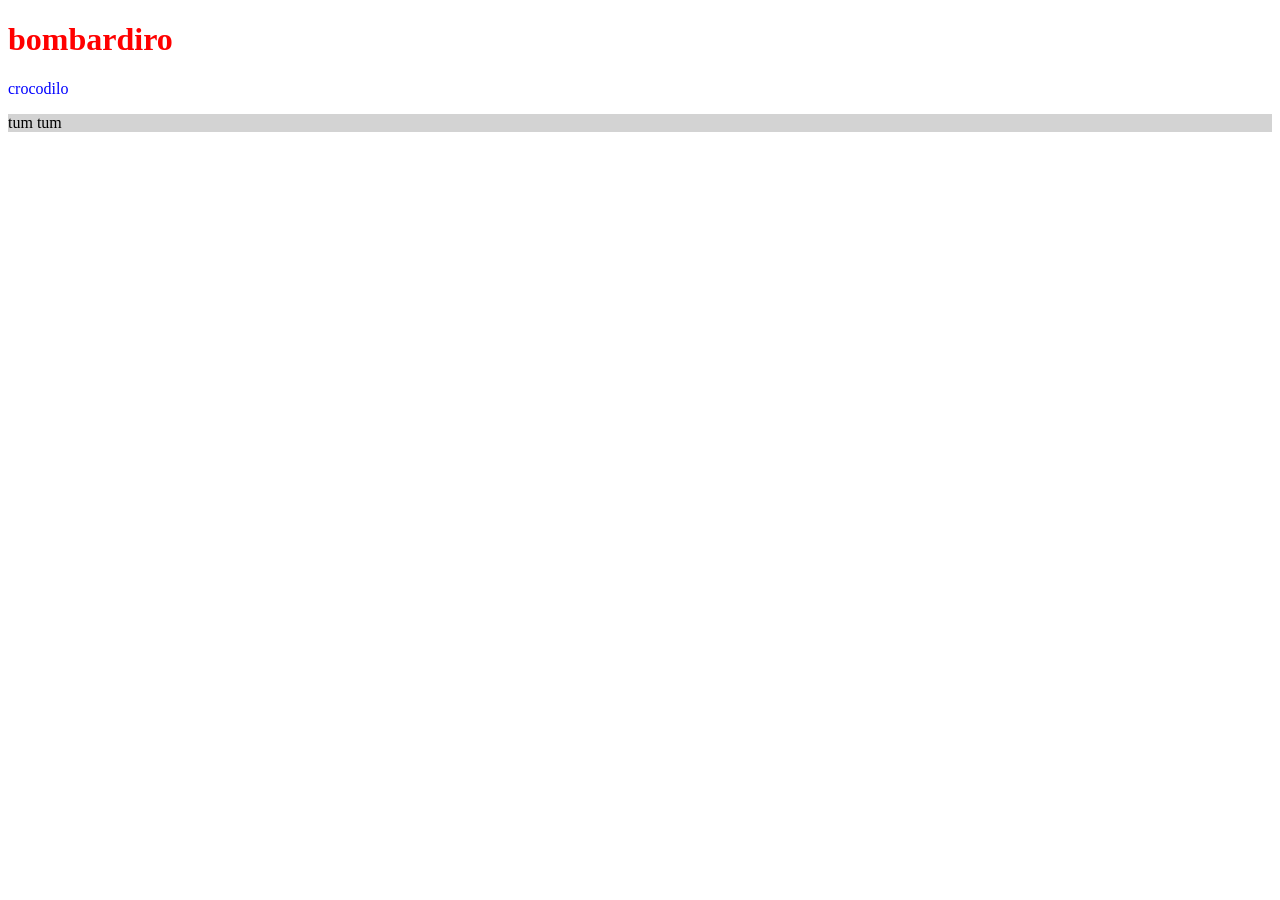
<file: atividade-css-basica/execicio-1/index.html>
<!DOCTYPE html>
<html lang="en">
<head>
    <meta charset="UTF-8">
    <meta name="viewport" content="width=device-width, initial-scale=1.0">
    <title>exercicio-1</title>
    <link rel="stylesheet" href="style.css">
</head>
<body>
    <h1 id="titulo">bombardiro</h1>
    <p>crocodilo</p>
    <div class="caixa">tum tum</div>
</body>
</html>
</file>
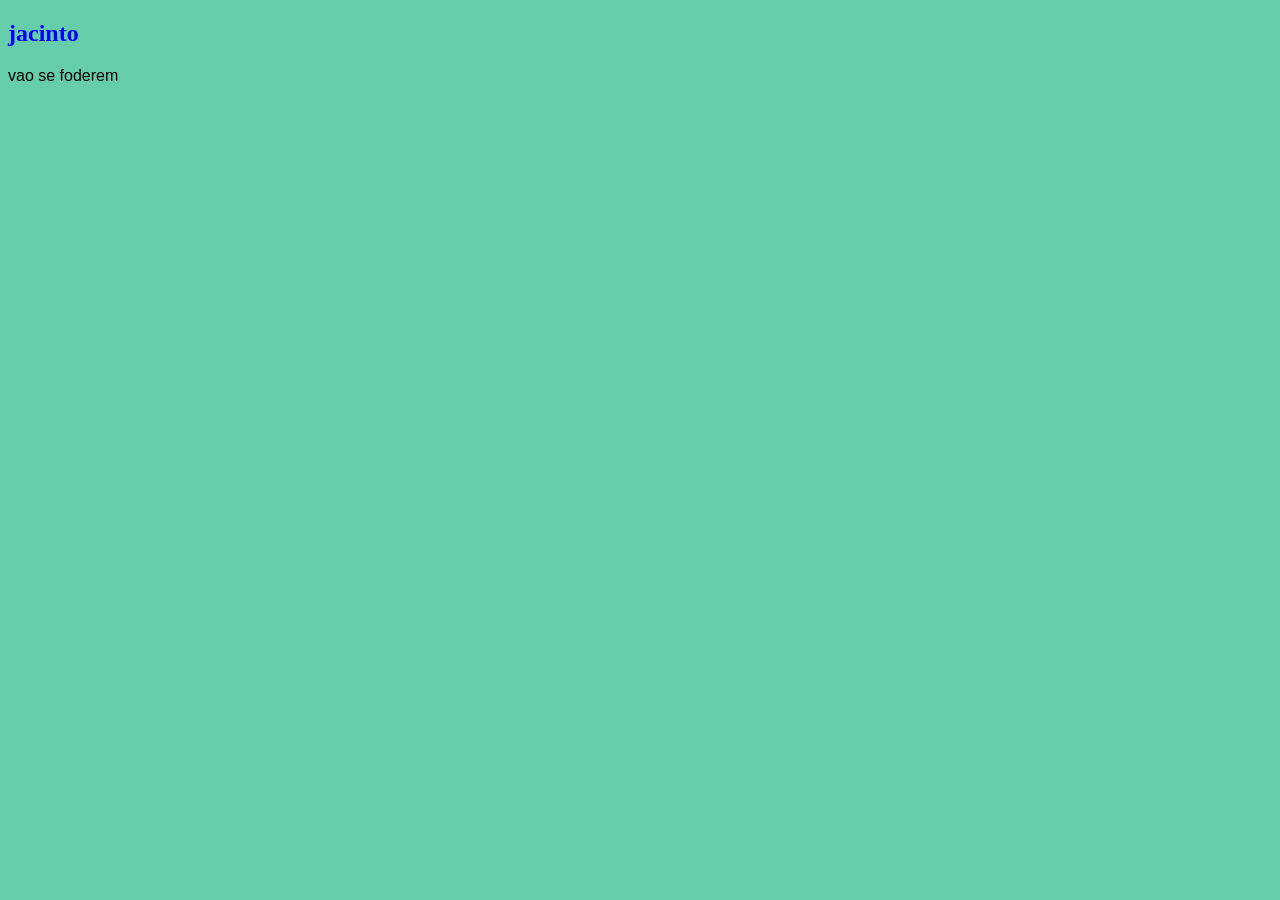
<file: atividade-css-basica/exercicio-4/index.html>
<!DOCTYPE html>
<html lang="en">
<head>
    <meta charset="UTF-8">
    <meta name="viewport" content="width=device-width, initial-scale=1.0">
    <title>exercicio-4</title>
    <link rel="stylesheet" href="style.css">
    <style>
        p{
            font-family: Arial, Helvetica, sans-serif;
        }
    </style>
</head>
<body>
    <h2 style="color: blue;">jacinto</h2>
    <p>vao se foderem</p>
</body>
</html>
</file>
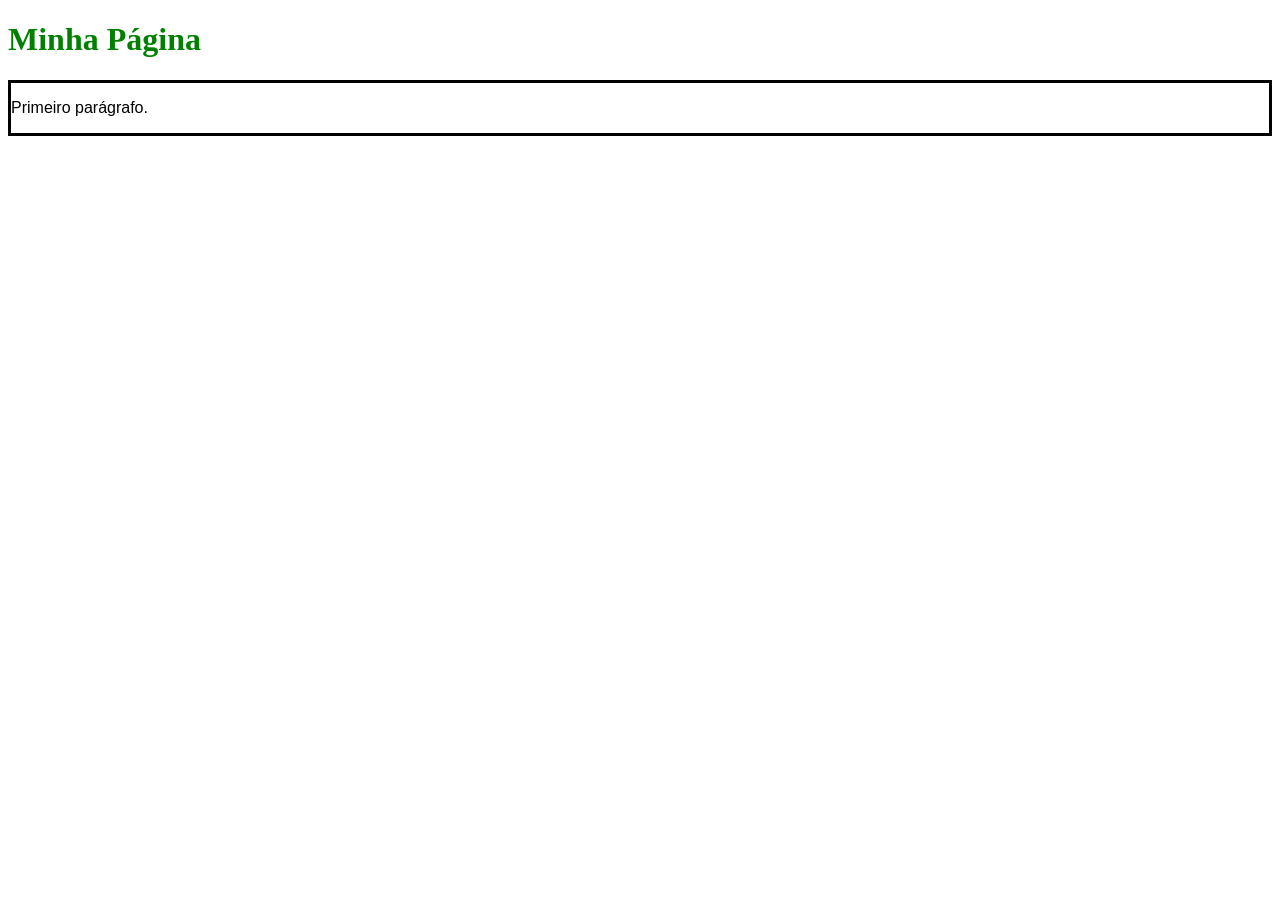
<file: atividade-css-basica/exercicio-5/index.html>
<!DOCTYPE html>
<html lang="en">
<head>
    <meta charset="UTF-8">
    <meta name="viewport" content="width=device-width, initial-scale=1.0">
    <title>Document</title>
    <style>
        #cabecalho{
            color: green;
        }
        .conteudo{
            border: 3px solid black;
        }
        p{
            font-family: Arial, Helvetica, sans-serif;
        }
    </style>
</head>
<body>
    <h1 id="cabecalho">Minha Página</h1>
<div class="conteudo">
  <p>Primeiro parágrafo.</p>
</div>
</body>
</html>
</file>
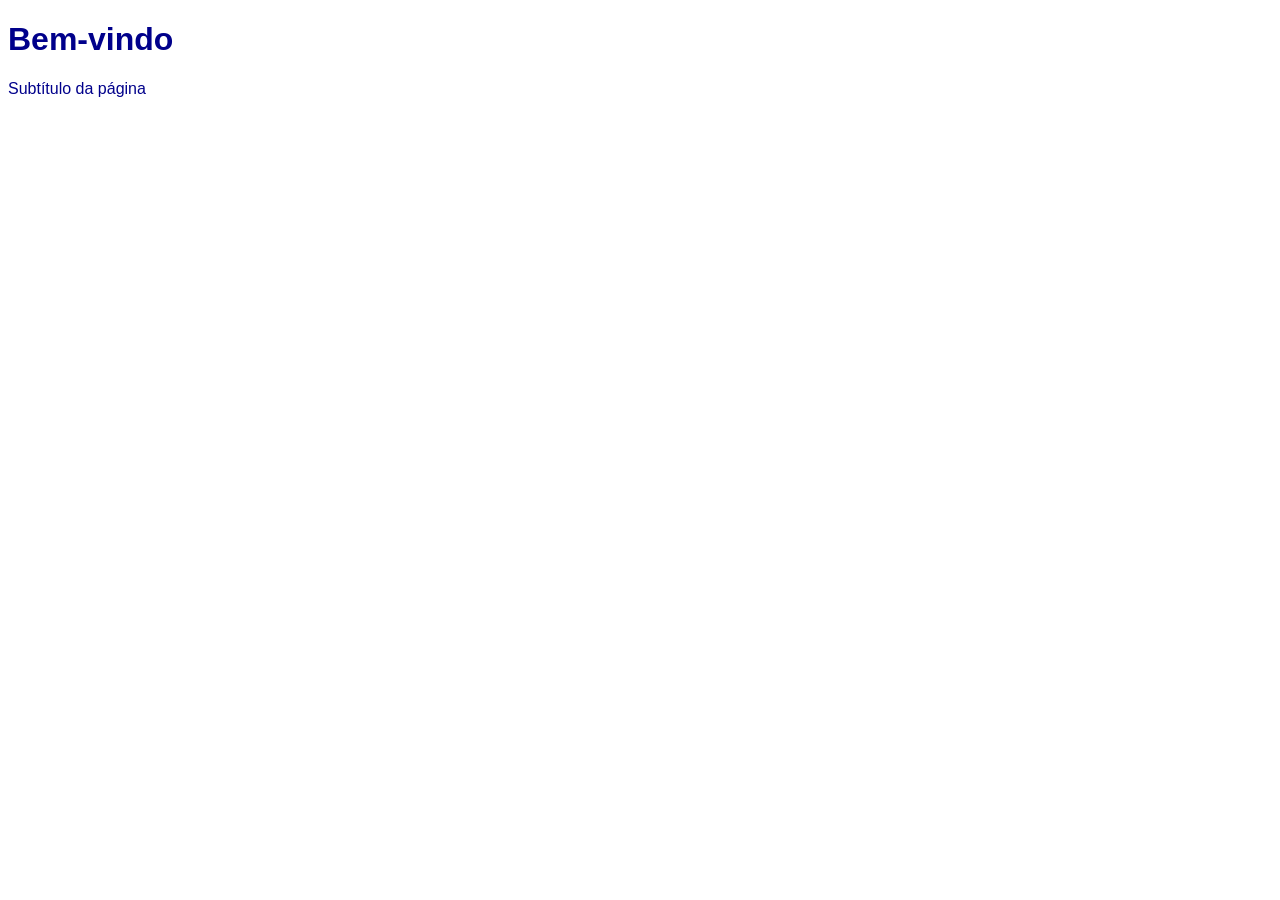
<file: atividade-css-basica/exercicio-6/index.html>
<!DOCTYPE html>
<html lang="en">
<head>
    <meta charset="UTF-8">
    <meta name="viewport" content="width=device-width, initial-scale=1.0">
    <title>Document</title>
    <style>
        /* body tem como filho header, logo todos aqueles que forem filhos de body teram as mudançass aplicadas no proprio */
        body{
         color: darkblue;
         font-family: Verdana, Geneva, Tahoma, sans-serif;
        }
    </style>
</head>
<body>
    <body>
        <header>
          <h1>Bem-vindo</h1>
          <p>Subtítulo da página</p>
        </header>
      </body>        
</body>
</html>
</file>
<file: atividade-css-basica/execicio-1/style.css>
#titulo{
    color: red;
}
.caixa{
    background-color: lightgray;
}
p{
    color: blue;
}
</file>
<file: atividade-css-basica/exercicio-4/style.css>
body{
    background-color: mediumaquamarine;
}
</file>
